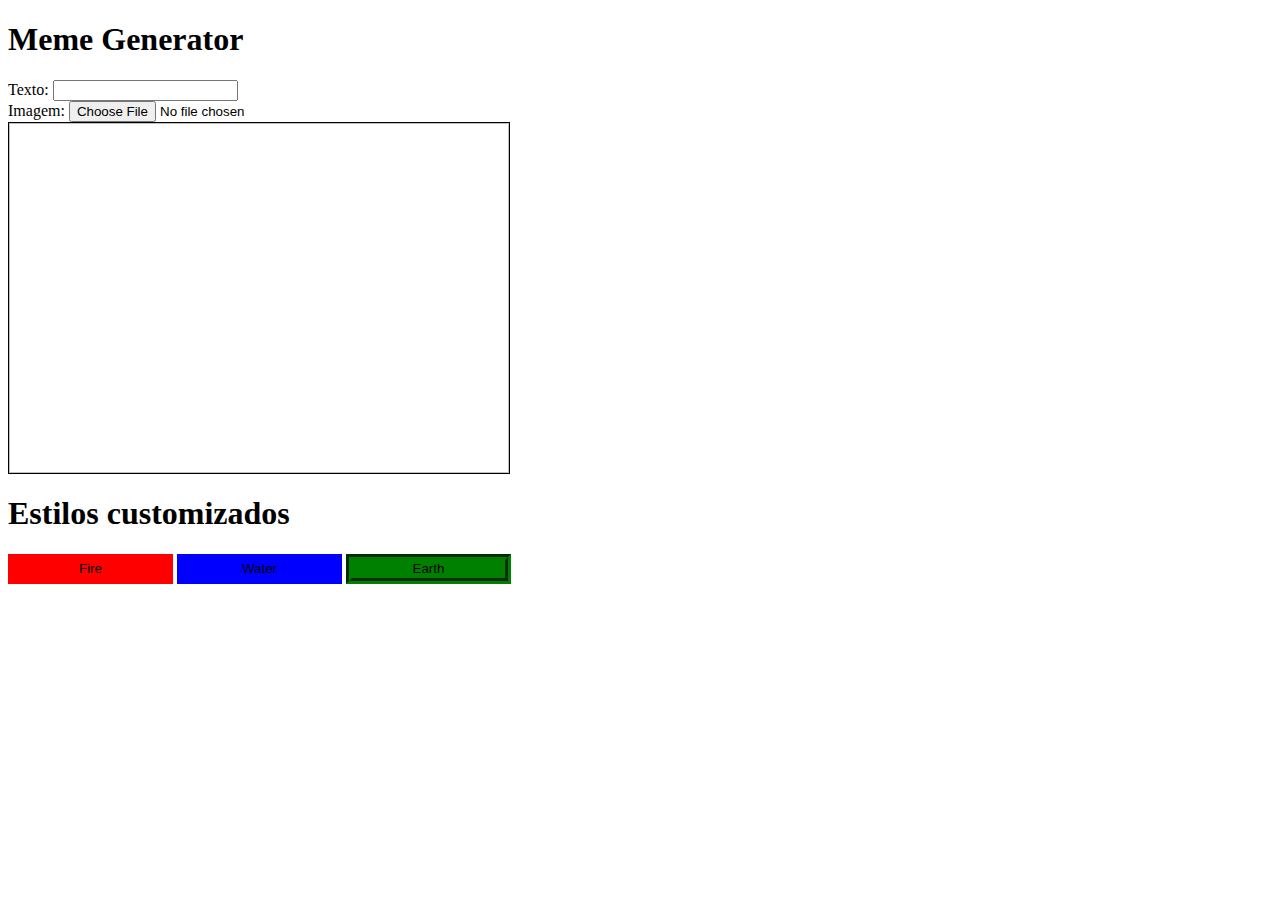
<file: index.html>
<!DOCTYPE html>
<html lang="en">
<head>
    <meta charset="UTF-8">
    <meta name="viewport" content="width=device-width, initial-scale=1.0">
    <title>Meme Generator</title>
    <link rel="stylesheet" href="style.css"/>
</head>
<body>
    <header class="title">
        <h1>Meme Generator</h1>
    </header>
    <section>
        <div>Texto: <input type="text-input" id="text-input" maxlength="60"></div>
        <div>Imagem: <input type="file" id="meme-insert"></div>
        <div class="container" id="meme-image-container"></div>
    </section>
    <section>
        <h1> Estilos customizados</h1>
        <button class="fire" id="fire"> Fire </button>
        <button class="water" id="water"> Water </button>
        <button class="earth" id="earth"> Earth </button>
    </section>
    <script src="script.js"></script>
</body>
</html>
</file>
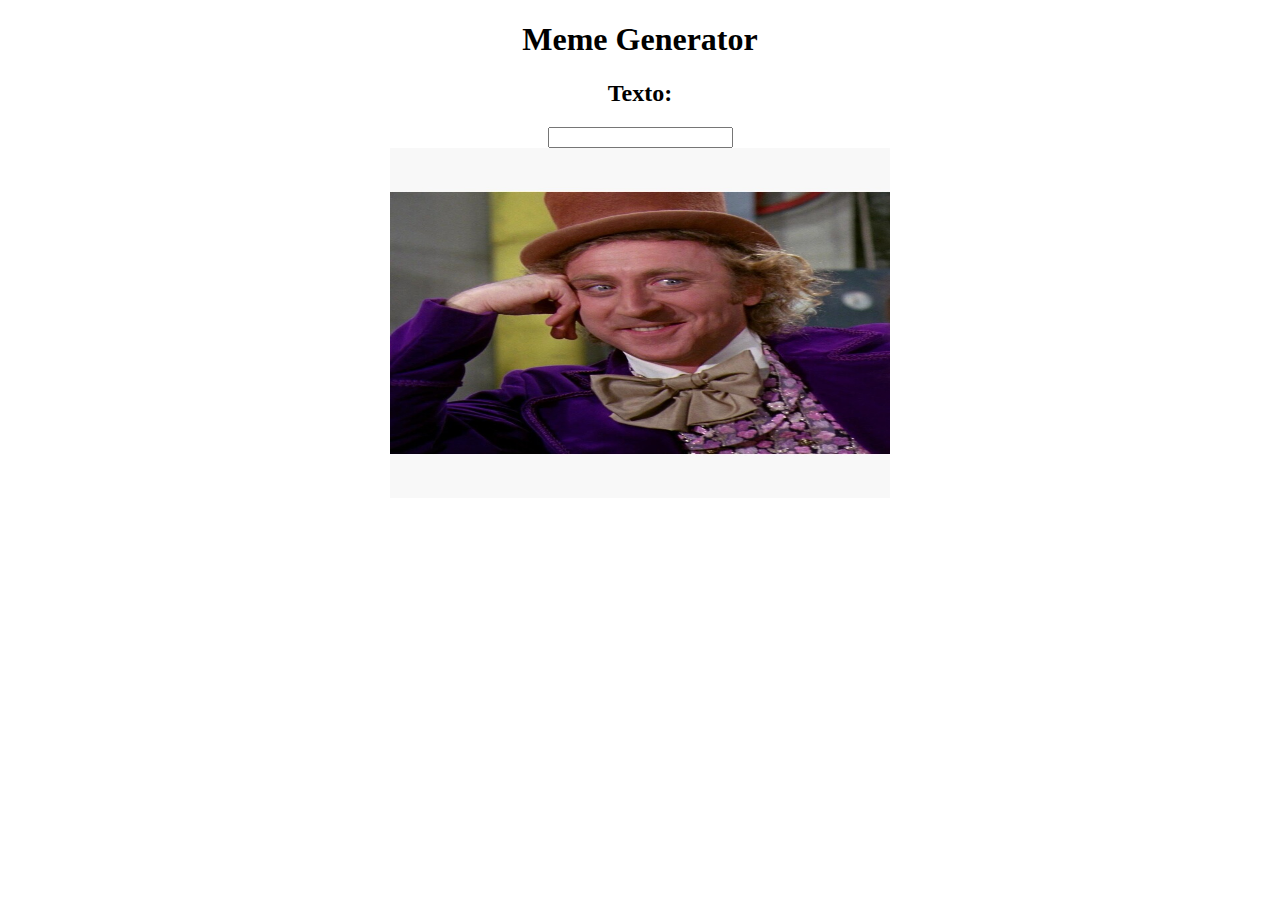
<file: html.html>
<!DOCTYPE html>
<html lang="pt">

<head>
    <meta charset="UTF-8">
    <meta name="viewport" content="width=device-width, initial-scale=1.0">
    <href="style.css">
        <link href="style.css" rel="stylesheet">
        <title>Meme Generator</title>
</head>

<body>
  <script src = 'js.js'></script>
    <center>
        <h1>Meme Generator</h1>
        <div class="text">
            <h2>Texto:</h2>
            <input
              type="text"
              name="text-input"
              id="text-input"
              maxlength="60"
              class="input-text"
            />
          </div>
          <div id="meme-image-container" class="meme-image-container">
            <div id="meme-text" class="meme-text"></div>
            <img
              id="meme-image"
              class="meme-image"
              src="meme5.jpg"
              width="50%"
            />
          </div>
        
    </center>
</body>

</html>
</file>
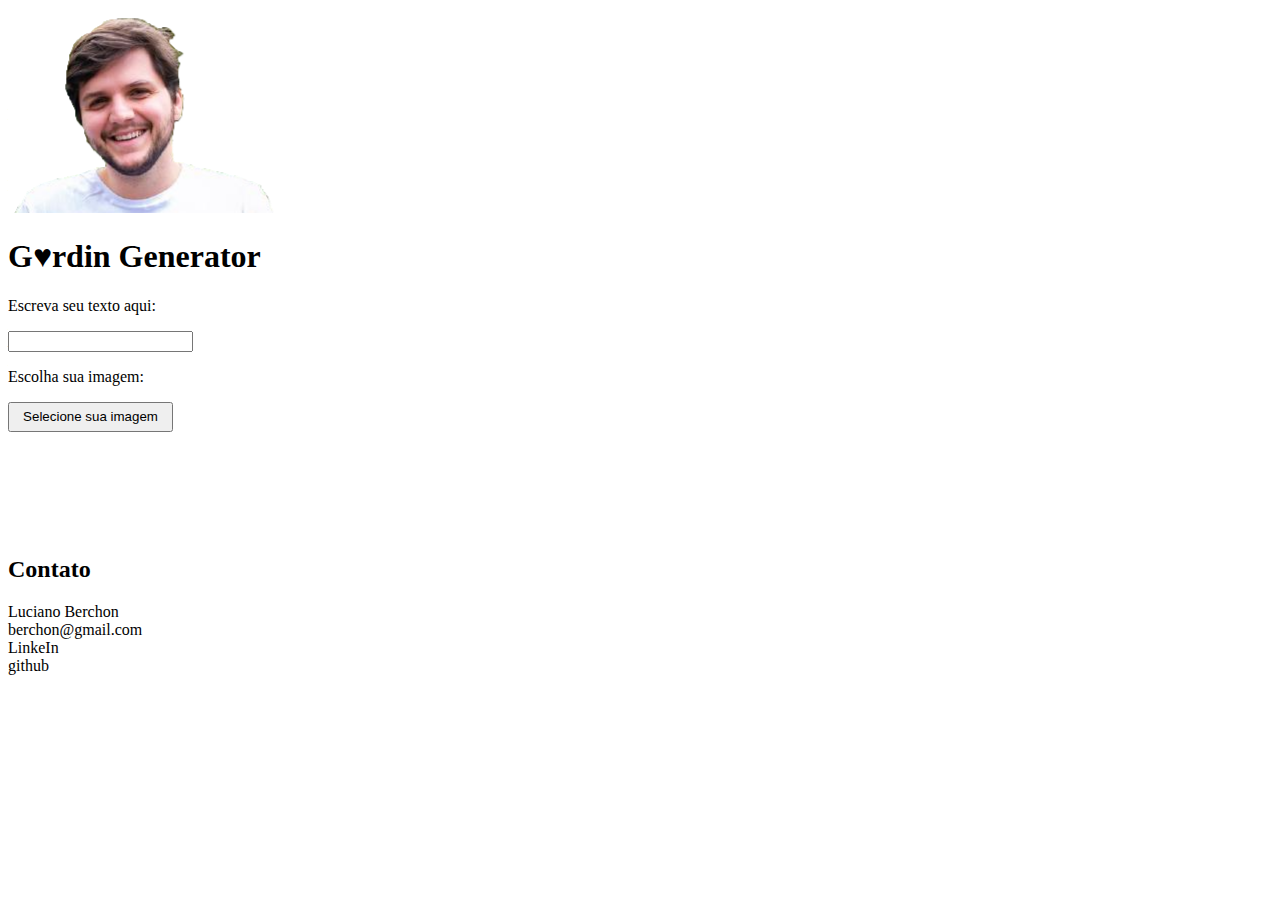
<file: index2.html>
<!DOCTYPE html>
<html lang="pt-br">
<head>
    <meta charset="UTF-8">
    <meta name="viewport" content="width=device-width, initial-scale=1.0">
    <title>G♥rdin Generator</title>
    <link href="https://fonts.googleapis.com/css2?family=Roboto:ital,wght@0,300;0,400;0,700;1,300;1,400;1,700&display=swap" rel="stylesheet">
    <link rel="stylesheet" href="style.css">
    <script type="text/javascript" src="script.js"></script>
</head>
<body>
    <header>
        <img id="logo" src="/imgs/logo.png" alt="Logotipo do Site. O logotipo é uma foto do Gordinho!">
        <h1>G<span class="coracao">♥</span>rdin Generator</h1>
    </header>
    <main>
        <section class="edit">
            <div class="box">
                <p>Escreva seu texto aqui:</p>
                <input type="text" id="text-input">
            </div>
            <div class="box">
                <p>Escolha sua imagem:</p>
                <button id="meme-insert">Selecione sua imagem</button>
            </div>
            <div class="box"></div>
            <div class="box"></div>
        </section>
        <section class="content">

        </section>
        <section class="content">

        </section>
    </main>
    <footer>
        <img src="/imgs/logo_trybe.png" alt="Logotipo da Trybe">
        <h2>Contato</h2>
        <p>
            Luciano Berchon<br>
            berchon@gmail.com<br>
            LinkeIn<br>
            github
        </p>
    </footer>
</body>
</html>
</file>
<file: style.css>
.container {
  background-color: white;
  border: 1px solid black;
  height: 350px;
  position: relative;
  width: 500px;
}

.meme-text {
  bottom: 10px;
  color: white;
  font-size: 30px;
  max-height: 340px;
  max-width: 480px;
  padding-left: 10px;
  position: absolute;
  text-shadow: 5px 5px 5px black;
}



.meme-image {
  height: 350px;
  width: 500px;
}

button {
  height: 30px;
  width: 165px;
}

.fire {
  background-color: red;
  border: 3px dashed red;
}

.water {
  background-color: blue;
  border: 5px double blue;
}

.earth {
  background-color: green;
  border: 6px groove green;
}
</file>
